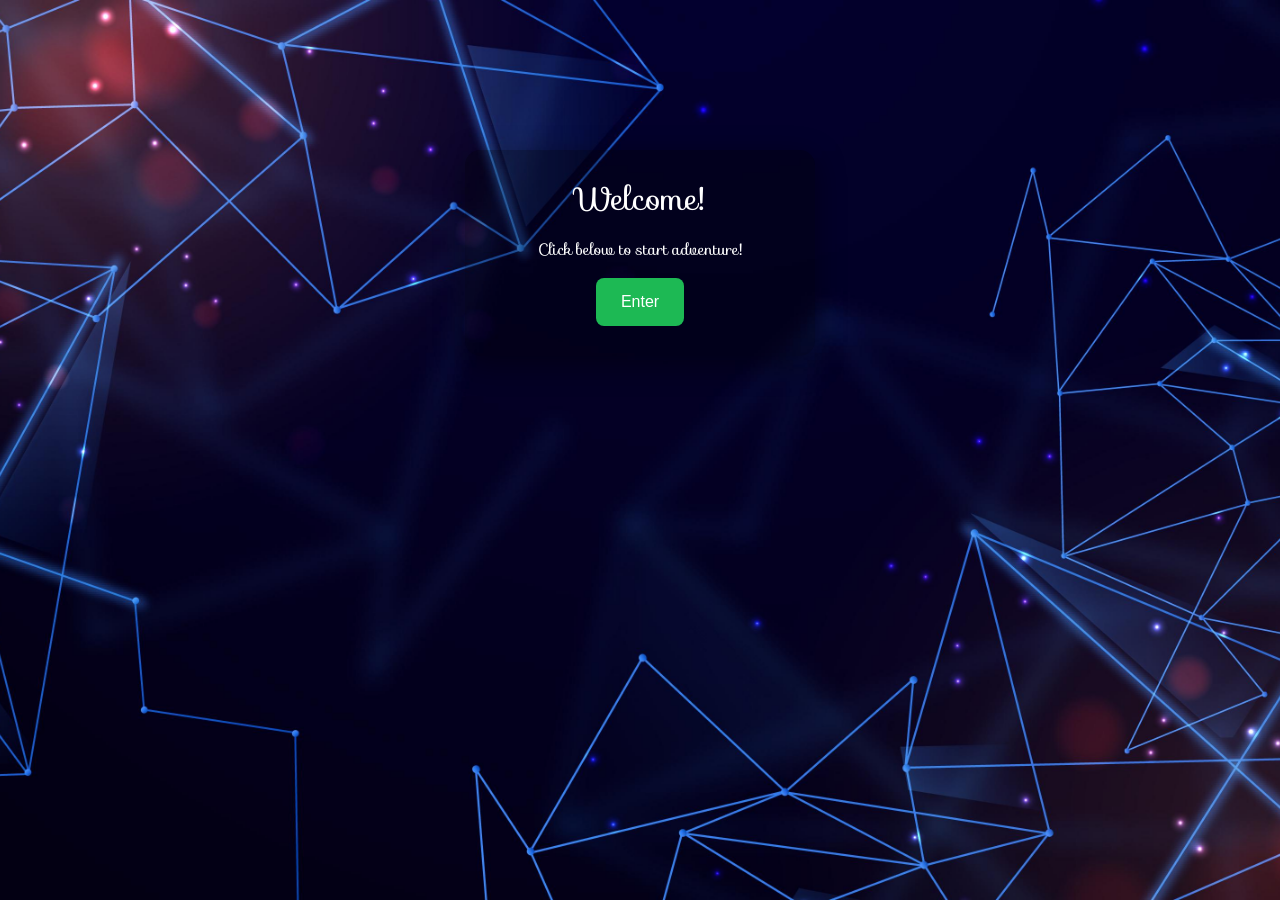
<file: index.html>
<!DOCTYPE html>
<html>
<head>
<meta charset="utf-8">
<meta name="viewport" content="width=device-width, initial-scale=1">
    <link rel="stylesheet" href="https://fonts.googleapis.com/css?family=Sofia&effect=neon|outline|emboss|shadow=multiple">
    <link rel="stylesheet" href="https://fonts.googleapis.com/css?family=Sofia&effect=fire">
    <link href="https://cdn.jsdelivr.net/npm/bootstrap@5.3.8/dist/css/bootstrap.min.css"rel="stylesheet">
    <script src="https://cdn.jsdelivr.net/npm/bootstrap@5.3.8/dist/js/bootstrap.bundle.min.js"></script>
<title>Enter App</title>
<style>
body {
    margin: 0;
    font-family: Arial, sans-serif;
    background: url("kerak.jpg") no-repeat center center fixed;
    background-size: cover;
    color: white;
    text-align: center;
}
.container {
    width: 350px;
    margin: 150px auto;
    padding: 30px;
    background: rgba(0,0,0,0.3);
    border-radius: 15px;
    box-shadow: 0 8px 30px rgba(0,0,0,0.4);
}
h1 {
    font-size: 2rem;
    margin-bottom: 20px;
}
button {
    padding: 12px 25px;
    border-radius: 8px;
    border: none;
    background: #1DB954; /* fun green */
    color: white;
    font-size: 1rem;
    cursor: pointer;
    transition: 0.2s ease;
}
button:hover {
    transform: scale(1.05);
    box-shadow: 0 0 10px #1DB954;
}
</style>
</head>
<body>

<div class="container">
    <h1><span  style="font-family: sofia; font-" class="font-effect-neon">Welcome!</span></h1>
    <p><span  style="font-family: sofia; font-" class="font-effect-fire">Click</span> 
        <span  style="font-family: sofia; font-" class="font-effect-neon">below</span> 
        <span  style="font-family: sofia; font-" class="font-effect-fire">to</span> 
        <span  style="font-family: sofia; font-" class="font-effect-neon">start</span> 
        <span  style="font-family: sofia; font-" class="font-effect-fire">adventure!</span></p>
    <button onclick="enterRegistration()">Enter</button>
</div>

<script>
function enterRegistration(){
    // Redirect to your registration page
    window.location.href = "index2.html"; 
}
</script>
</body>
</html>
</file>
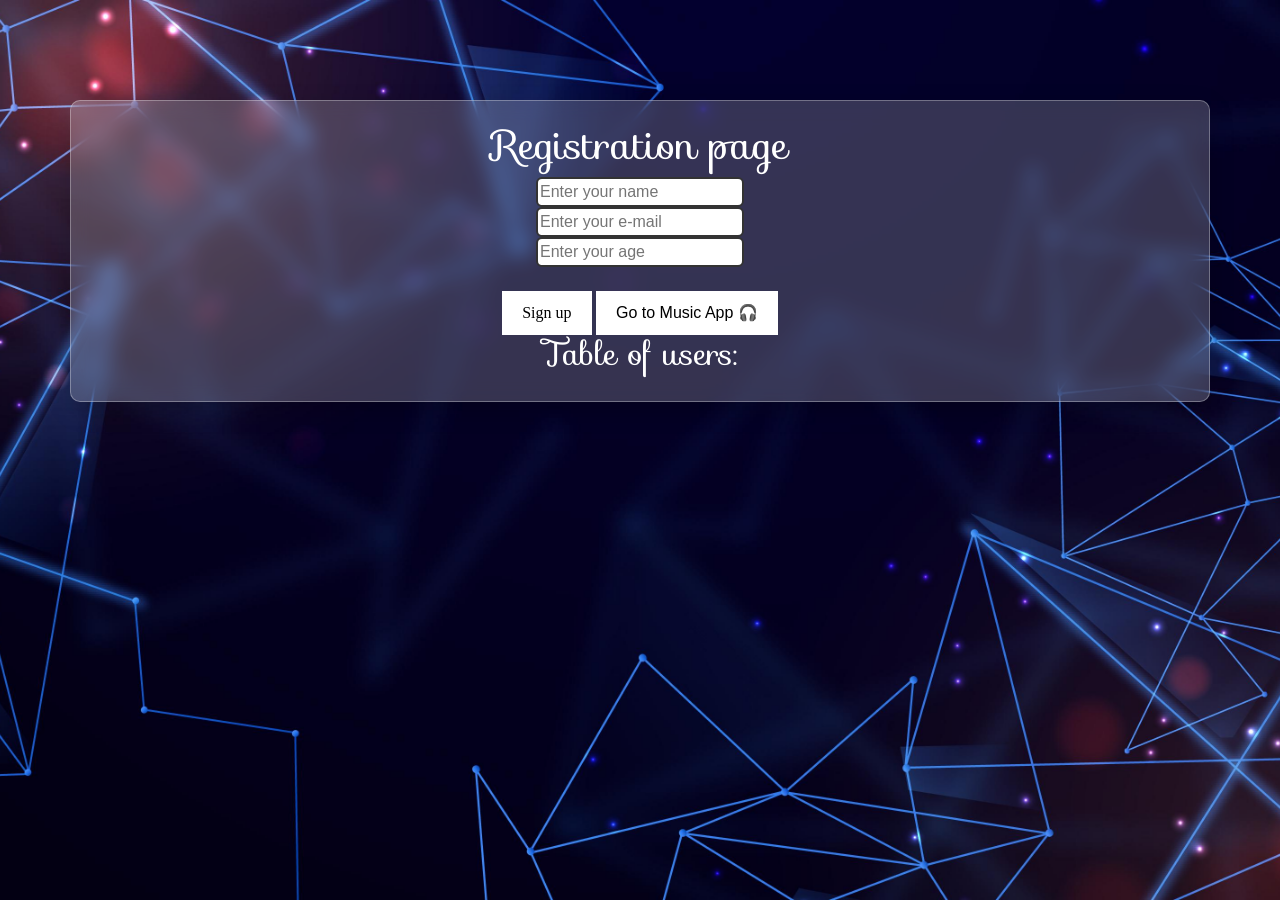
<file: index2.html>
<!DOCTYPE html>
<html>
<head>
	<meta charset="utf-8">
	<meta name="viewport" content="width=device-width, initial-scale=1">
	<link rel="stylesheet" type="text/css" href="style.css">
	<link rel="stylesheet" href="https://fonts.googleapis.com/css?family=Sofia&effect=neon|outline|emboss|shadow=multiple">
	<link rel="stylesheet" href="https://fonts.googleapis.com/css?family=Sofia&effect=fire">
	<link href="https://cdn.jsdelivr.net/npm/bootstrap@5.3.8/dist/css/bootstrap.min.css"rel="stylesheet">
	<script src="https://cdn.jsdelivr.net/npm/bootstrap@5.3.8/dist/js/bootstrap.bundle.min.js"></script>
	<title>Project practise</title>
</head>
<body id="b">
	<p id="c"></p>
	<div class="container">
	<h1 id="a"><span title="Royxatdan o'tish" style="font-family: sofia; font-" class="font-effect-neon">Registration</span> <span title="Royxatdan o'tish" style="font-family: sofia; font-" class="font-effect-fire">page</span></h1> 
	<input id="name" type="text" name="" placeholder="Enter your name"><br>
	<input id="email" type="email" name="" placeholder="Enter your e-mail"><br>
	<input id="age" type="number" name="" placeholder="Enter your age"><br><br>
	<button onclick="submit()"><span style="font-family: Algerian; font-" class="font-effect-outline;">Sign up</span></button>
	<button onclick="goToMusic()">Go to Music App 🎧</button>
	<h2><span style="font-family: Sofia; font-" class="font-effect-outline">Table of users:</span></h2>
	</div>
	<div id="user1">
	</div>
	<script src="script.js"></script>
</body>
</html>
</file>
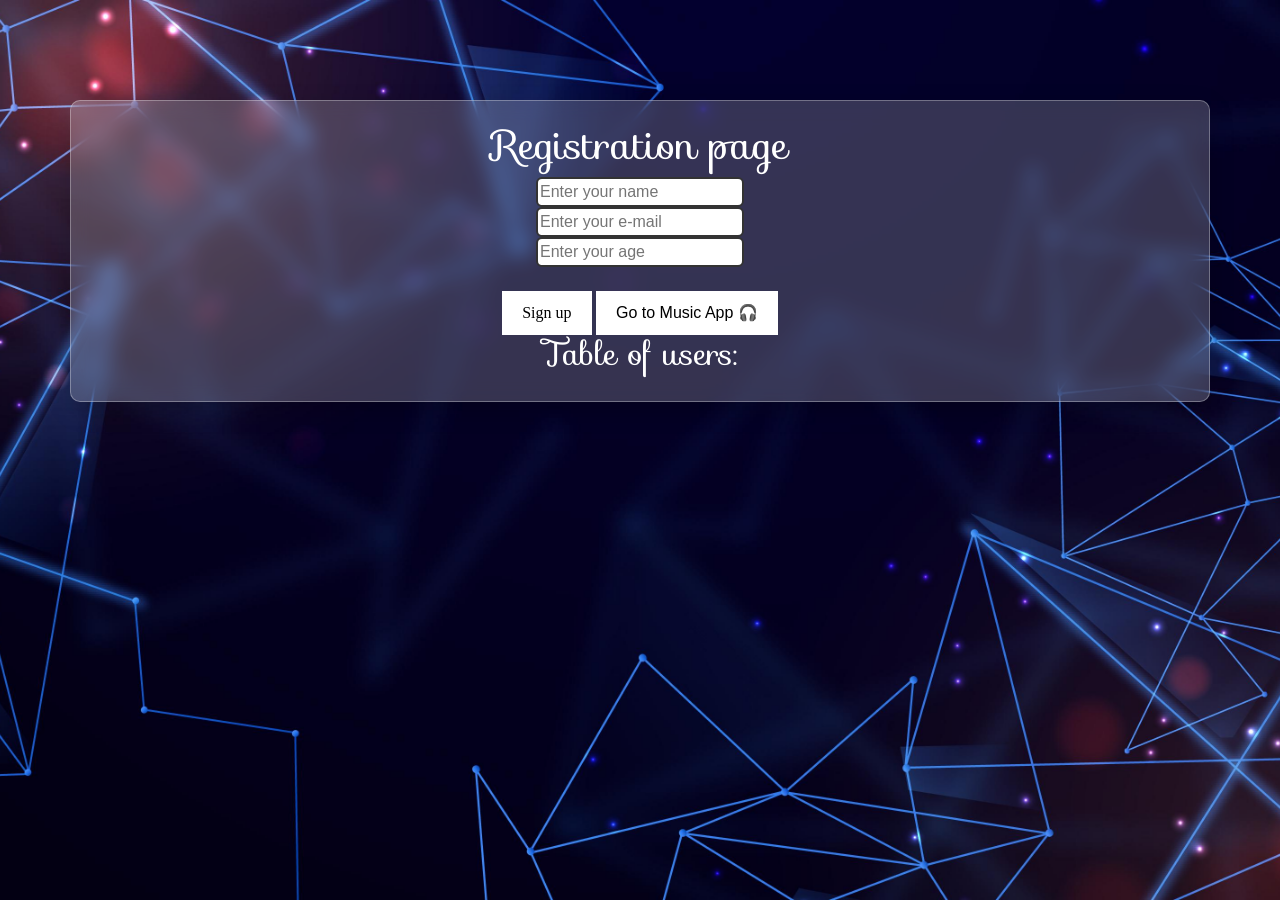
<file: index3.html>
<!DOCTYPE html>
<html lang="en">
<head>
<meta charset="UTF-8">
<meta name="viewport" content="width=device-width, initial-scale=1.0">
<link href="https://cdn.jsdelivr.net/npm/bootstrap@5.3.8/dist/css/bootstrap.min.css"rel="stylesheet">
<script src="https://cdn.jsdelivr.net/npm/bootstrap@5.3.8/dist/js/bootstrap.bundle.min.js"></script>
<title>Music Finder</title>
<style>
/* ====== BODY & CONTAINER ====== */
body {
    margin: 0;
    font-family: Arial, sans-serif;
    background: url("kerak.jpg") no-repeat center center fixed;
    background-size: cover;
    color: white;
    text-align: center;
}

.container {
    width: 400px;
    margin: 50px auto;
    background: rgba(255,255,255,0.15);
    backdrop-filter: blur(12px);
    padding: 20px;
    border-radius: 15px;
    box-shadow: 0 8px 30px rgba(0,0,0,0.4);
}

input {
    width: 80%;
    padding: 10px;
    margin: 5px 0;
    border-radius: 20px;
    border: 2px solid #333;
    transition: 0.2s ease;
}

input:focus {
    outline: none;
    border-color: #a855f7;
    box-shadow: 0 0 5px #a855f7, 0 0 10px #a855f7, 0 0 20px #a855f7;
    transform: translateY(-3px) scale(1.03);
}

button {
    padding: 8px 15px;
    border: none;
    border-radius: 6px;
    background: white;
    color: black;
    cursor: pointer;
    margin-top: 10px;
    transition: 0.2s ease;
}

button:hover {
    transform: scale(1.05);
    box-shadow: 0 0 10px rgba(255,255,255,0.5);
}

button:active {
    transform: translateY(3px) scale(0.97);
    background: #222;
    color: white;
}

.song {
    background: rgba(255,255,255,0.1);
    margin: 10px auto;
    padding: 10px;
    border-radius: 10px;
    transition: 0.3s ease;
}

.song:hover {
    transform: scale(1.03);
    box-shadow: 0 10px 30px rgba(0,0,0,0.3);
}

.song img {
    width: 100px;
    border-radius: 8px;
}

audio {
    width: 100%;
    margin-top: 5px;
}

#welcome {
    margin-bottom: 20px;
    font-size: 20px;
    font-weight: bold;
}

/* Favorite button inside song */
.song button {
    background: #ff4d4d;
    color: white;
    padding: 5px 10px;
    border-radius: 5px;
    margin-top: 5px;
}
</style>
</head>
<body>

<div class="container">
    <div id="welcome">🎵 Welcome! Please register first.</div>
    <input id="search" type="text" placeholder="Search song...">
    <button onclick="searchMusic()">Search</button>
    <div id="results"></div>
</div>

<script>
// ====== Get last registered user ======
let users = JSON.parse(localStorage.getItem("users")) || [];
if (users.length > 0) {
    const lastUser = users[users.length - 1];
    document.getElementById("welcome").innerHTML = 
        `🎵 Welcome, <b>${lastUser.name}</b>! Enjoy your music.`;
}

// ====== Search function ======
function searchMusic() {
    const query = document.getElementById("search").value.trim();
    const results = document.getElementById("results");

    if (!query) {
        results.innerHTML = "<p>Type something to search!</p>";
        return;
    }

    results.innerHTML = "<p>Loading...</p>";

    fetch(`https://itunes.apple.com/search?term=${query}&entity=song`)
    .then(res => res.json())
    .then(data => {
        if (data.results.length === 0) {
            results.innerHTML = "<p>No results found 😢</p>";
        } else {
            renderSongs(data.results);
        }
    });
}

// ====== Render songs ======
function renderSongs(songs) {
    const results = document.getElementById("results");
    results.innerHTML = "";

    songs.forEach(song => {
        if (!song.previewUrl) return;

        const songDiv = document.createElement("div");
        songDiv.className = "song";

        songDiv.innerHTML = `
            <img src="${song.artworkUrl100}">
            <p><b>${song.trackName}</b></p>
            <p>${song.artistName}</p>
            <audio controls>
                <source src="${song.previewUrl}" type="audio/mpeg">
            </audio>
            <button onclick='saveFav(${JSON.stringify(song)})'>❤️ Save</button>
        `;

        results.appendChild(songDiv);
    });
}

// ====== Save favorite songs ======
function saveFav(song) {
    let favs = JSON.parse(localStorage.getItem("favs")) || [];
    favs.push(song);
    localStorage.setItem("favs", JSON.stringify(favs));
    alert(`${song.trackName} saved to favorites!`);
}

// ====== Press Enter to search ======
document.getElementById("search").addEventListener("keypress", function(e) {
    if (e.key === "Enter") searchMusic();
});

// ====== Optional: Block access if no user ======
if (!users || users.length === 0) {
    alert("Please register first!");
    window.location.href = "index2.html";
}

</script>

</body>
</html>
</file>
<file: style.css>
#b {
	margin: 0;
    font-family: Arial, sans-serif;
    background: url("kerak.jpg") no-repeat center center fixed;
    background-size: cover;
    color: white;
    text-align: center;
}
.container {
	width: 300px;
	margin: 100px auto;
	padding: 20px;

	background: rgba(255, 255, 255, 0.2); /* transparent white */

	backdrop-filter: blur(10px); /* THIS creates blur */
	-webkit-backdrop-filter: blur(10px); /* for Safari */

	border-radius: 10px;

	border: 1px solid rgba(255, 255, 255, 0.3);

	box-shadow: 0 8px 25px rgba(0, 0, 0, 0.2);

	text-align: center;
}
input {
	cursor: text;
}

button {
	cursor: pointer;
}

input:focus {
	outline: none;
	border: 2px solid #007bff;
}
input {
	margin: 4px 0;
}
input {
	border-radius: 6px;
}
input {
	transition: 0.2s ease;
}

input:focus {
	transform: translateY(-3px) scale(1.03);
	box-shadow: 0 8px 20px rgba(0,0,0,0.2);
	outline: none;
	border: 2px solid #007bff;
}
input {
	transition: 0.2s ease;
	border: 2px solid #333;
}

input:focus {
	outline: none;
	border-color: #a855f7;

	box-shadow: 
		0 0 5px #a855f7,
		0 0 10px #a855f7,
		0 0 20px #a855f7;

	transform: translateY(-3px) scale(1.03);
}
button {
	transition: 0.2s ease;
	border: none;
	background: white;
	color: black;
	padding: 10px 20px;
	cursor: pointer;
	border-radius: 6px;
}

/* When clicked */
button:active {
	transform: translateY(3px) scale(0.97);

	box-shadow: 
		0 0 5px #ffff00,
		0 0 10px #ffff00,
		0 0 20px #ffff00;

	background: #222;
}
.user-card {
	width: 300px;
	margin: 10px auto;
	padding: 15px;

	background: rgba(255, 255, 255, 0.15);
	backdrop-filter: blur(10px);

	border-radius: 10px;
	border: 1px solid rgba(255, 255, 255, 0.3);

	box-shadow: 0 8px 25px rgba(0,0,0,0.2);

	color: white;

	display: flex;
	flex-direction: column; /* 🔥 stack vertically */
	gap: 5px; /* spacing between lines */

	text-align: left;
}

.user-card button {
	background: #ff4d4d;
	border: none;
	color: white;
	padding: 5px 10px;
	border-radius: 5px;
	cursor: pointer;
	margin-top: 8px;
}
</file>
